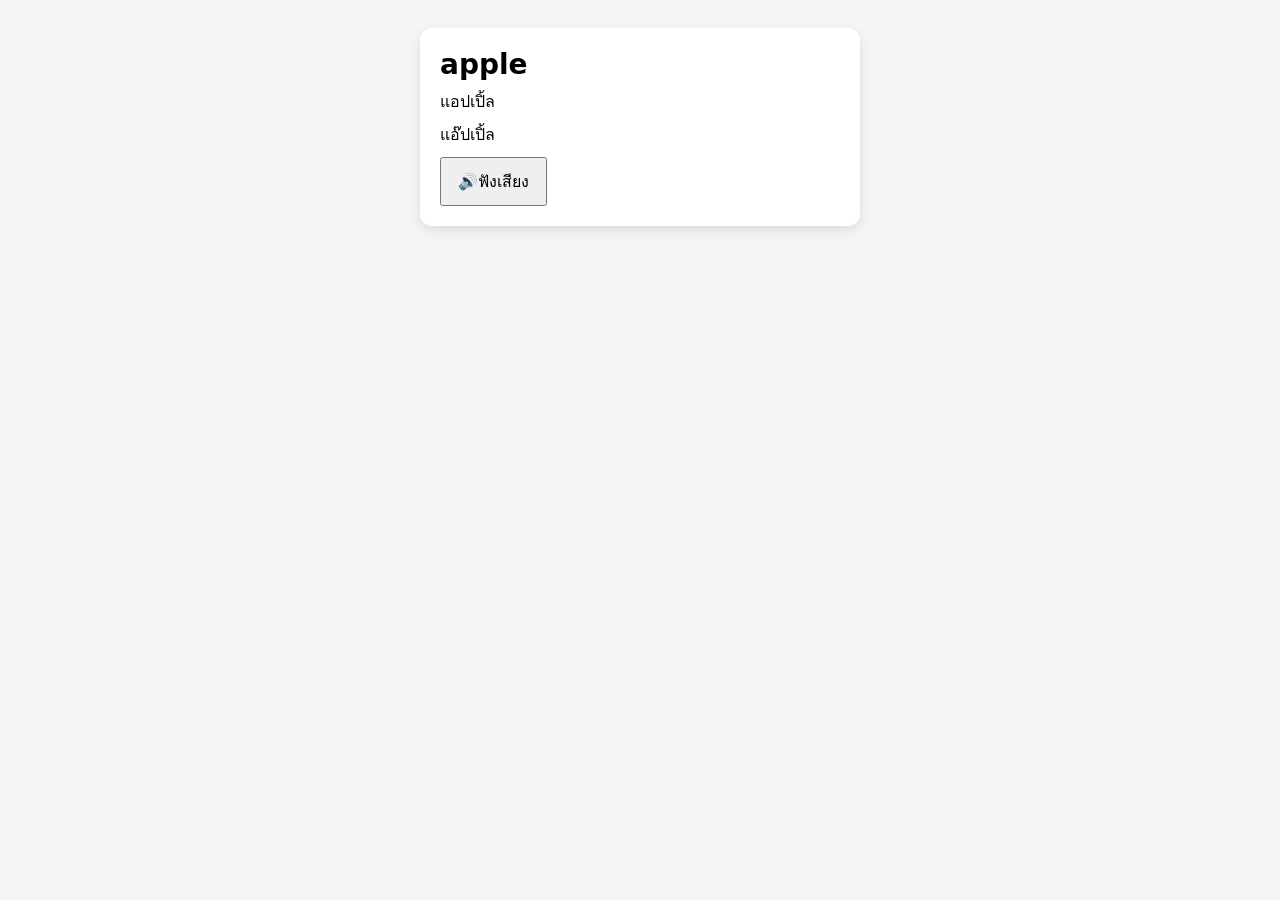
<file: frontend/index.html>
<!DOCTYPE html>
<html lang="th">
<head>
  <meta charset="UTF-8" />
  <title>AI Language Helper</title>
  <meta name="viewport" content="width=device-width, initial-scale=1.0" />
  <style>
    body {
      font-family: system-ui, sans-serif;
      background: #f5f5f5;
      padding: 20px;
    }
    .card {
      background: white;
      padding: 20px;
      border-radius: 12px;
      max-width: 400px;
      margin: auto;
      box-shadow: 0 4px 12px rgba(0,0,0,0.1);
    }
    button {
      padding: 10px 16px;
      font-size: 16px;
      margin-top: 10px;
    }
    .word {
      font-size: 28px;
      font-weight: bold;
    }
    .meaning {
      margin-top: 8px;
    }
  </style>
</head>
<body>

  <div class="card">
    <div class="word" id="word">apple</div>
    <div class="meaning" id="meaning">แอปเปิ้ล</div>
    <div class="meaning" id="phonetic">แอ๊ปเปิ้ล</div>

    <button onclick="speak()">🔊ฟังเสียง</button>
  </div>

  <script>
    // ====== ข้อมูลจำลอง (แทน output จาก Dify) ======
    const difyOutput = {
      word: "apple",
      meaning_th: "แอปเปิ้ล",
      phonetic_th: "แอ๊ปเปิ้ล",
      tts_lang: "en-US"
    };

    // แสดงข้อมูล
    document.getElementById("word").innerText = difyOutput.word;
    document.getElementById("meaning").innerText = difyOutput.meaning_th;
    document.getElementById("phonetic").innerText = difyOutput.phonetic_th;

    // ====== Web Speech API (ฟรี 100%) ======
    function speak() {
      const utterance = new SpeechSynthesisUtterance(difyOutput.word);
      utterance.lang = difyOutput.tts_lang;
      speechSynthesis.speak(utterance);
    }
  </script>

</body>
</html>
</file>
